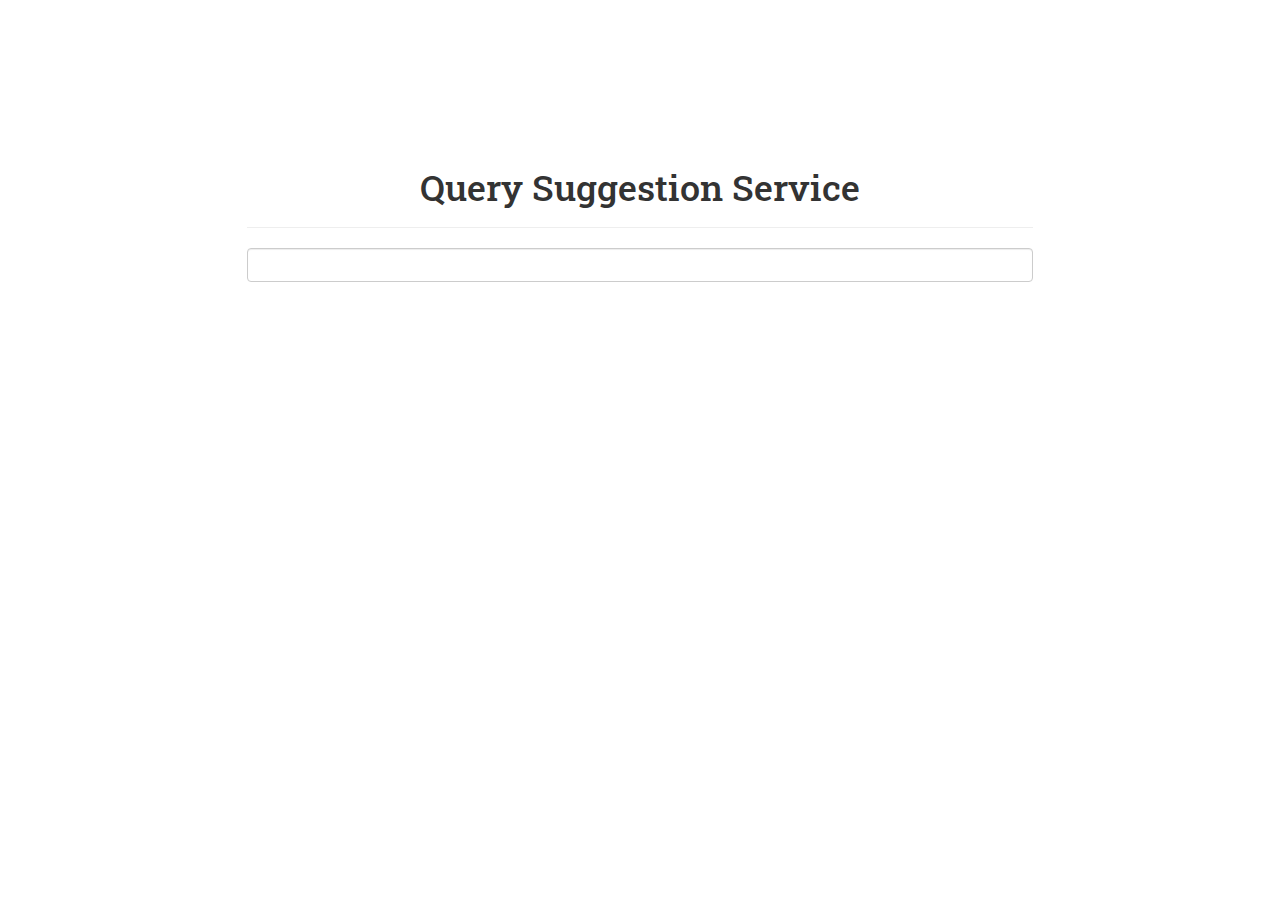
<file: ProgrammingAssignment2Cloud/WebRole1/index.html>
﻿<!DOCTYPE html>
<html xmlns="http://www.w3.org/1999/xhtml">
<head>
    <title>Query Suggestion</title>
    <link rel="stylesheet" href="https://maxcdn.bootstrapcdn.com/bootstrap/3.3.4/css/bootstrap.min.css">
    <link rel="stylesheet" type="text/css" href="StyleSheet1.css">
    <link href='http://fonts.googleapis.com/css?family=Roboto+Slab:400,700' rel='stylesheet' type='text/css'>
</head>
<body>
    <div class="container">
        <div class="page-header"><h1>Query Suggestion Service</h1></div>
        <div>
            <input type="text" class="form-control" id="query" />
        </div>
        <div id="resultsDiv">
        </div>
    </div>
    <script src="//code.jquery.com/jquery-1.11.2.min.js"></script>
    <script src="https://maxcdn.bootstrapcdn.com/bootstrap/3.3.4/js/bootstrap.min.js"></script>
    <script src="Ajax.js"></script>
</body>
</html>
</file>
<file: ProgrammingAssignment2Cloud/WebRole1/StyleSheet1.css>
﻿#resultsDiv {
    margin-top:5%;
    margin-left:1%;
}

.container {
    margin-top:10%;
    padding-right:15%;
    padding-left:15%;
}

.divInput {
    text-align:center;
}

.page-header h1{
    font-family: 'Roboto Slab', serif;
    text-align:center;
}
</file>
